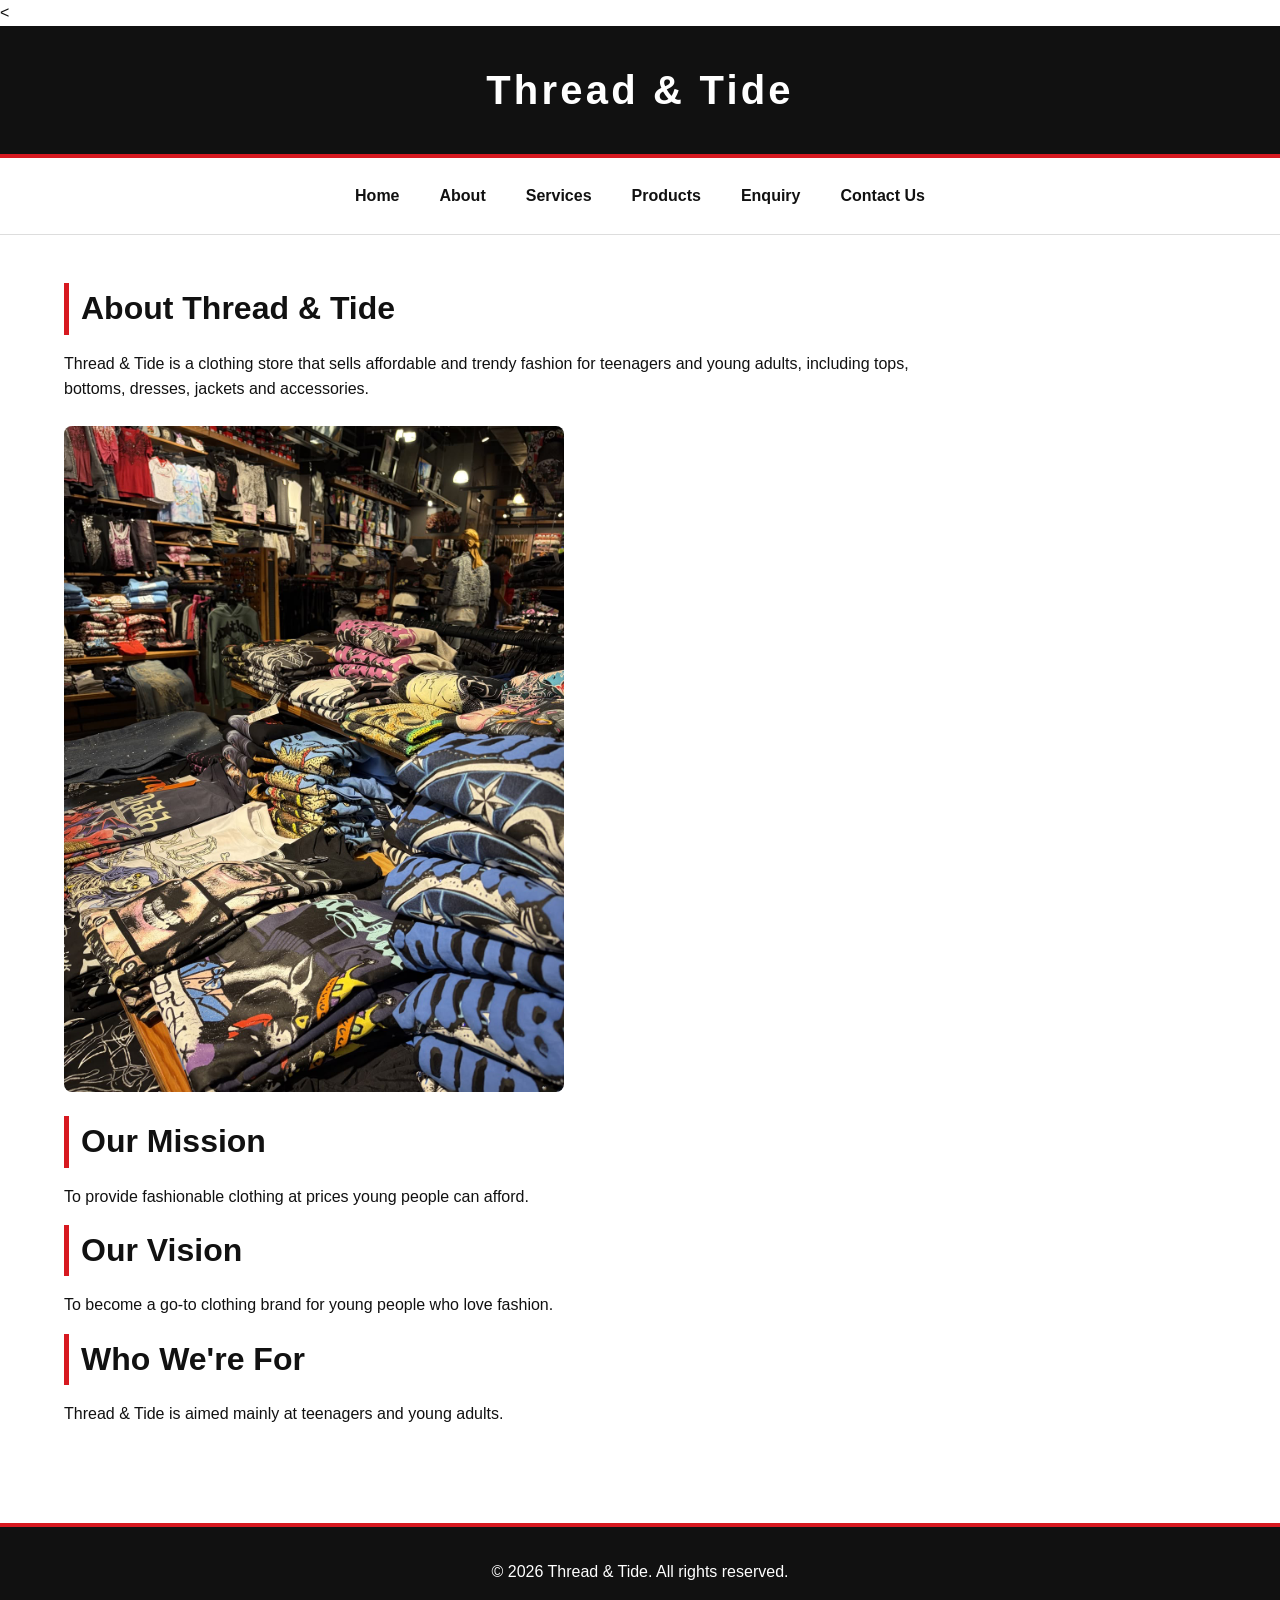
<file: Website/About.html>
<!DOCTYPE html>
<html>
<<head>
    <title>About Thread & Tide | Our Clothing Brand</title>
<meta name="description" content="Learn about Thread & Tide, a South African clothing brand focused on stylish, versatile fashion for everyday wear.">
    <meta name="viewport" content="width=device-width, initial-scale=1.0">
    <link rel="stylesheet" href="style.css">
</head>
<body>
    <header>
        <h1>Thread & Tide</h1>
    </header>
    <nav>
        <a href="index.html">Home</a>
        <a href="About.html">About</a>
        <a href="Services.html">Services</a>
        <a href="Products.html">Products</a>
        <a href="Enquiry.html">Enquiry</a>
        <a href="Contact Us.html">Contact Us</a>
    </nav>
    <main>
        <h2>About Thread & Tide</h2>
        <p>
            Thread & Tide is a clothing store that sells affordable and
            trendy fashion for teenagers and young adults, including tops,
            bottoms, dresses, jackets and accessories.
        </p>
        <img src="images/about.jpg" alt="Inside the Thread & Tide store" width="500">

        <h2>Our Mission</h2>
        <p>To provide fashionable clothing at prices young people can afford.</p>

        <h2>Our Vision</h2>
        <p>To become a go-to clothing brand for young people who love fashion.</p>

        <h2>Who We're For</h2>
        <p>Thread & Tide is aimed mainly at teenagers and young adults.</p>
    </main>
    <footer>
        <p>&copy; 2026 Thread & Tide. All rights reserved.</p>
    </footer>
</body>
</html>
</file>
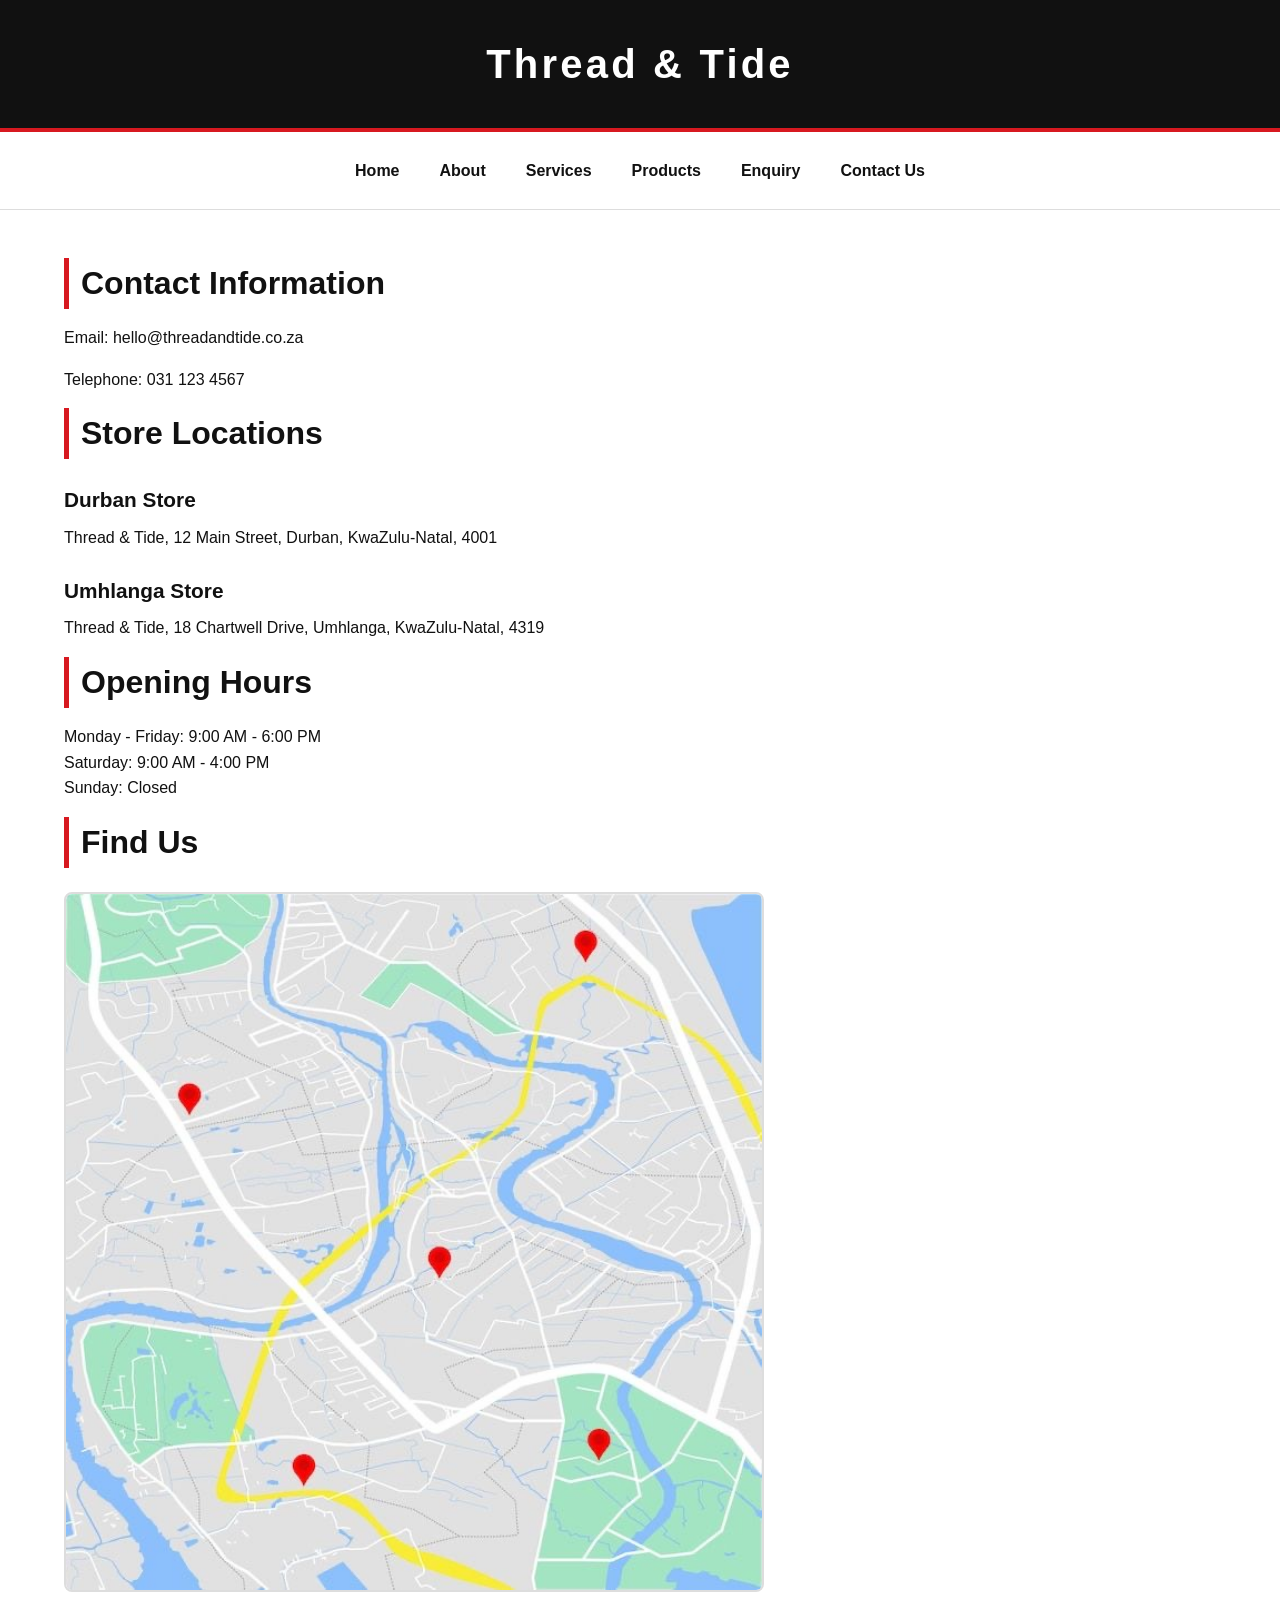
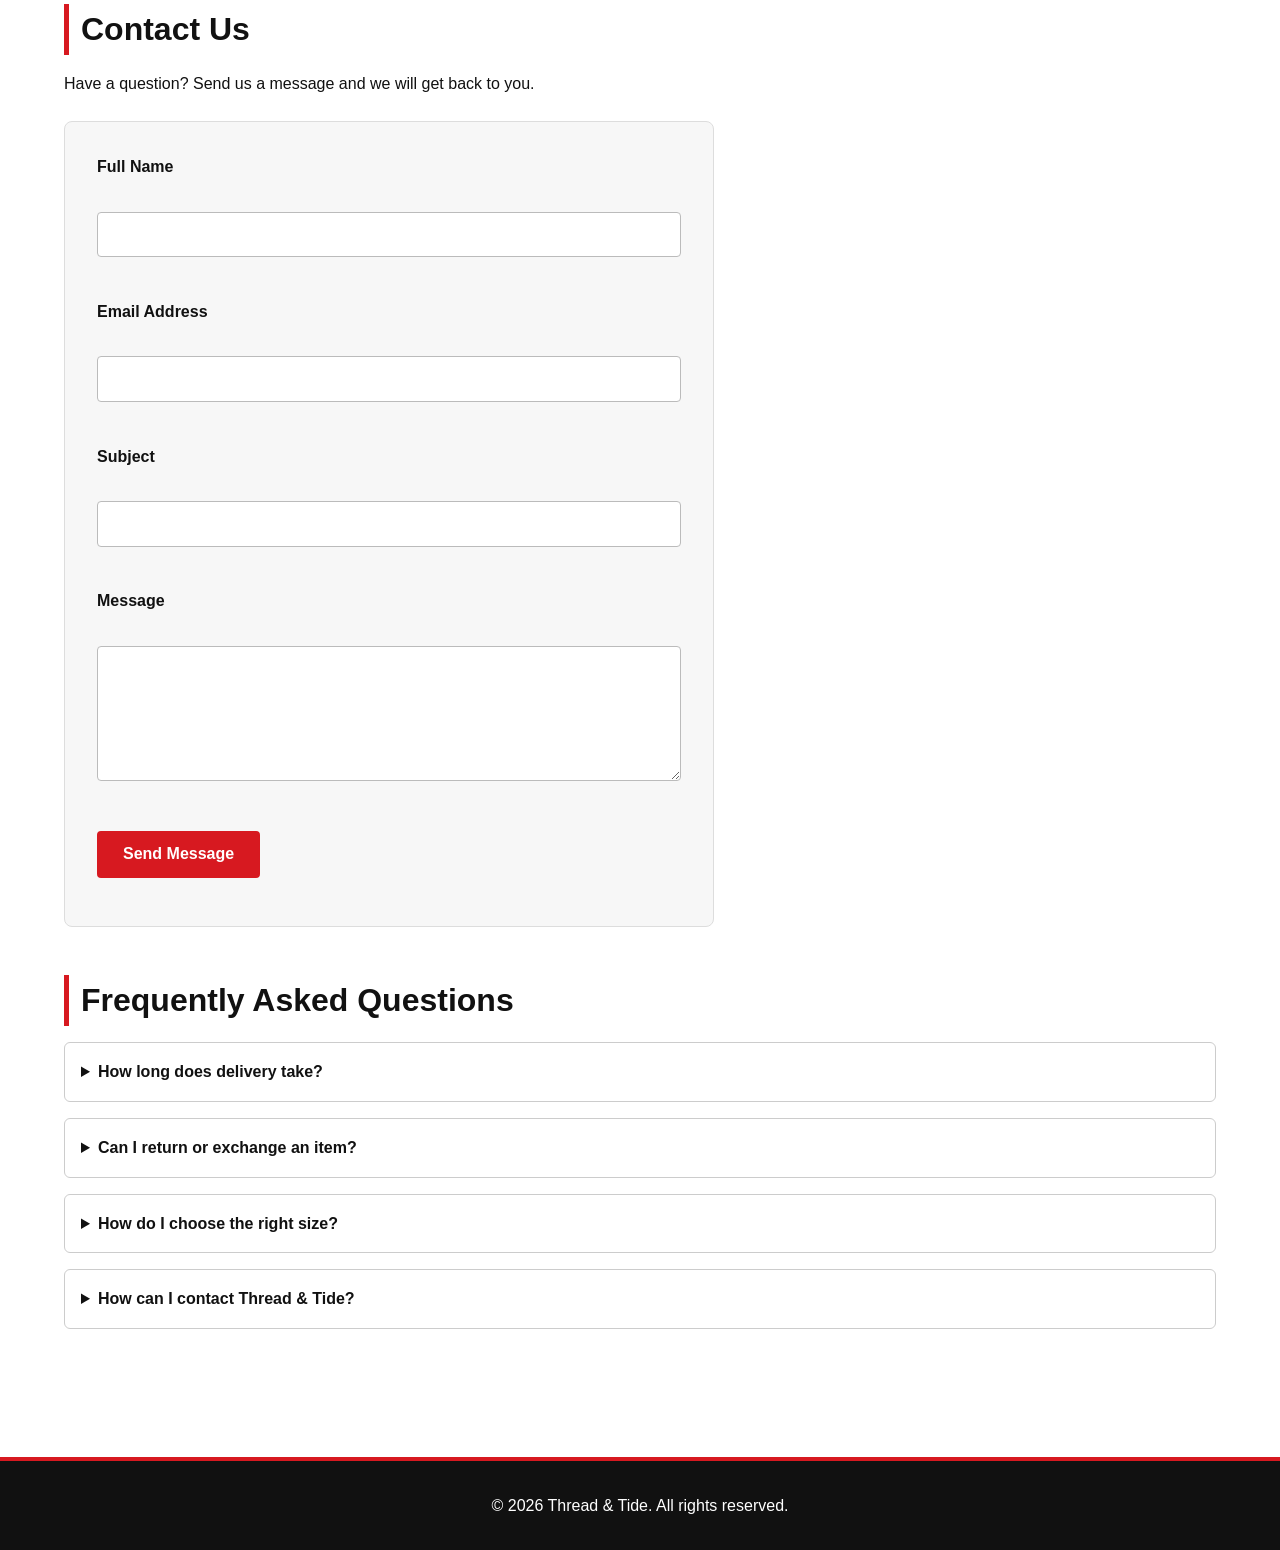
<file: Website/Contact Us.html>
<!DOCTYPE html>
<html>
<head>
    <title>Contact Thread & Tide | Clothing Store South Africa</title>
<meta name="description" content="Contact Thread & Tide for clothing enquiries, store locations, opening hours, delivery questions and customer support in Durban and Umhlanga, South Africa.">
    <meta name="viewport" content="width=device-width, initial-scale=1.0">
    <link rel="stylesheet" href="style.css">
</head>
<body>

    <header>
        <h1>Thread & Tide</h1>
    </header>

    <nav>
        <a href="index.html">Home</a>
        <a href="About.html">About</a>
        <a href="Services.html">Services</a>
        <a href="Products.html">Products</a>
        <a href="Enquiry.html">Enquiry</a>
        <a href="Contact Us.html">Contact Us</a>
    </nav>

    <main>

        <h2>Contact Information</h2>

        <p>Email: hello@threadandtide.co.za</p>
        <p>Telephone: 031 123 4567</p>


        <h2>Store Locations</h2>

        <h3>Durban Store</h3>
        <p>Thread & Tide, 12 Main Street, Durban, KwaZulu-Natal, 4001</p>

        <h3>Umhlanga Store</h3>
        <p>Thread & Tide, 18 Chartwell Drive, Umhlanga, KwaZulu-Natal, 4319</p>


        <h2>Opening Hours</h2>

        <p>
            Monday - Friday: 9:00 AM - 6:00 PM<br>
            Saturday: 9:00 AM - 4:00 PM<br>
            Sunday: Closed
        </p>


        <h2>Find Us</h2>

        <img src="images/map-placeholder.jpg"
             alt="Map showing Thread & Tide store locations"
             width="500">


        <h2>Contact Us</h2>

        <p>Have a question? Send us a message and we will get back to you.</p>

        <form id="contactForm">

    <label for="contactFullname">Full Name</label><br>
    <input
        type="text"
        id="contactFullname"
        name="fullname"
        required
        minlength="2"
    ><br><br>

    <label for="contactEmail">Email Address</label><br>
    <input
        type="email"
        id="contactEmail"
        name="email"
        required
    ><br><br>

    <label for="subject">Subject</label><br>
    <input
        type="text"
        id="subject"
        name="subject"
        required
        minlength="3"
    ><br><br>

    <label for="contactMessage">Message</label><br>
    <textarea
        id="contactMessage"
        name="message"
        rows="6"
        cols="40"
        required
        minlength="10"
    ></textarea><br><br>

    <button type="submit">Send Message</button>

    <p id="contactFeedback" role="status"></p>

</form>
        <section class="faq-section">
            <h2>Frequently Asked Questions</h2>

            <details class="faq-item">
                <summary>How long does delivery take?</summary>
                <p>Orders are usually delivered within 3 to 5 business days.</p>
            </details>

            <details class="faq-item">
                <summary>Can I return or exchange an item?</summary>
                <p>
                    Yes. Please contact us with your order details
                    to enquire about a return or exchange.
                </p>
            </details>

            <details class="faq-item">
                <summary>How do I choose the right size?</summary>
                <p>
                    Please refer to the size information provided
                    with each product before placing your order.
                </p>
            </details>

            <details class="faq-item">
                <summary>How can I contact Thread & Tide?</summary>
                <p>
                    You can email hello@threadandtide.co.za
                    or use the contact form above.
                </p>
            </details>
        </section>

    </main>

    <footer>
        <p>&copy; 2026 Thread & Tide. All rights reserved.</p>
    </footer>
    <button
    type="button"
    id="backToTop"
    class="back-to-top"
    aria-label="Back to top"
>
    TOP
</button>
<script src="contact.js"></script>
</body>
</html>
</file>
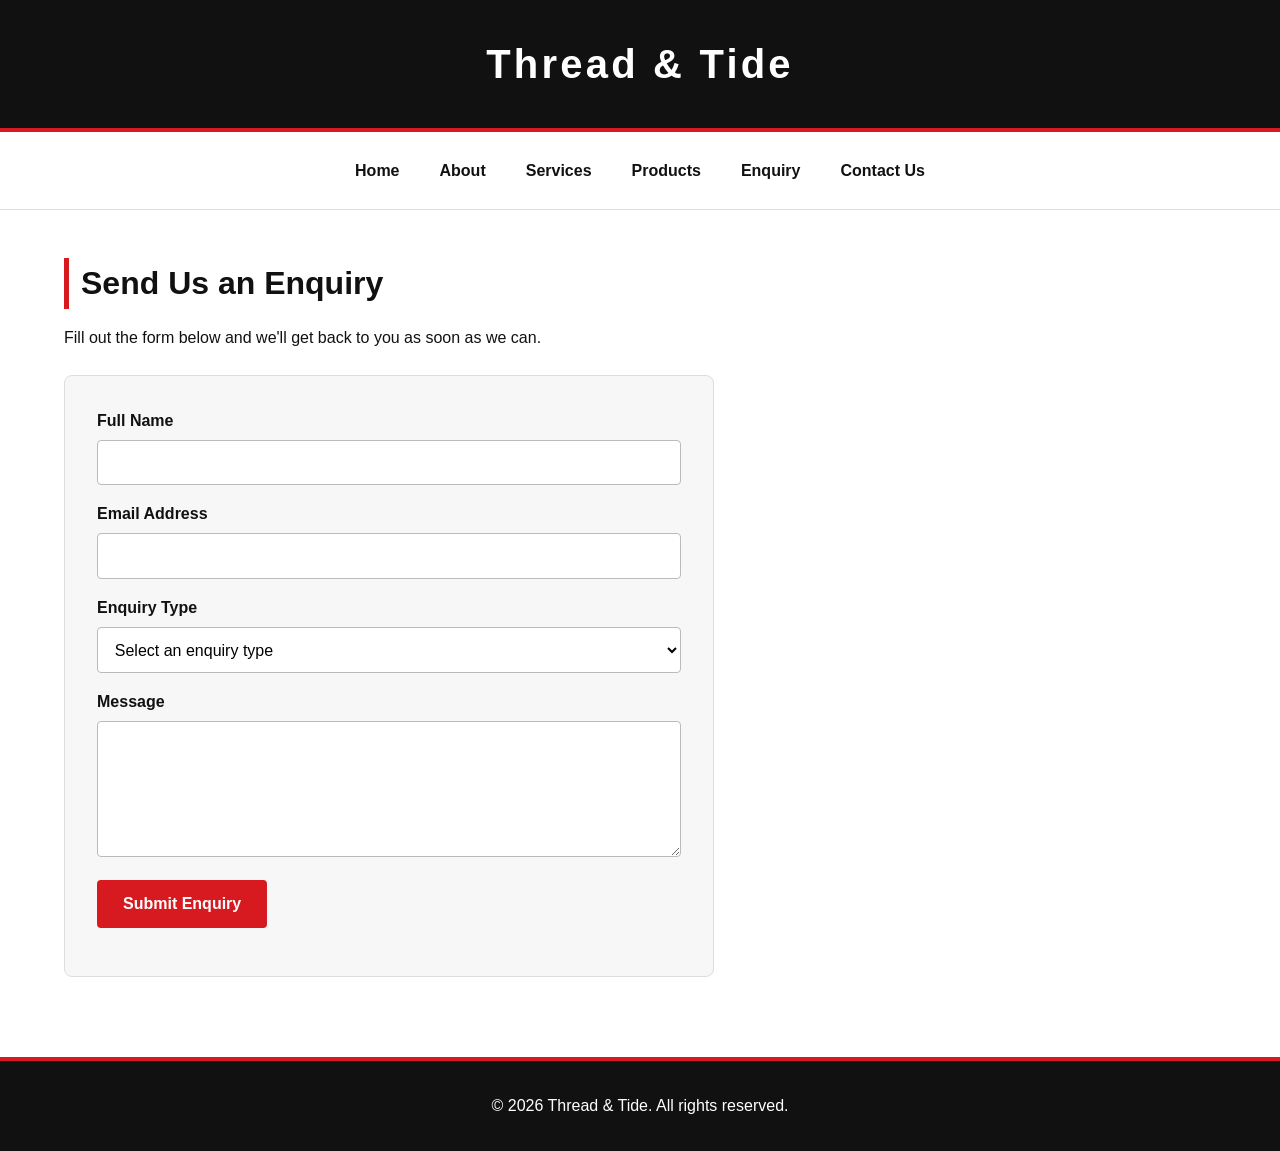
<file: Website/Enquiry.html>
<!DOCTYPE html>
<html>
<head>
    <title>Clothing Enquiries | Thread & Tide</title>
<meta name="description" content="Send Thread & Tide an enquiry about clothing products, orders, delivery, returns or exchanges. Our team is ready to assist you.">
    <meta name="viewport" content="width=device-width, initial-scale=1.0">
    <link rel="stylesheet" href="style.css">
</head>
<body>
    <header>
        <h1>Thread & Tide</h1>
    </header>
    <nav>
        <a href="index.html">Home</a>
        <a href="About.html">About</a>
        <a href="Services.html">Services</a>
        <a href="Products.html">Products</a>
        <a href="Enquiry.html">Enquiry</a>
        <a href="Contact Us.html">Contact Us</a>
    </nav>
    <main>
        <h2>Send Us an Enquiry</h2>
        <p>Fill out the form below and we'll get back to you as soon as we can.</p>

        <form id="enquiryForm">

    <label for="fullname">Full Name</label>
    <input
        type="text"
        id="fullname"
        name="fullname"
        required
        minlength="2"
    >

    <label for="email">Email Address</label>
    <input
        type="email"
        id="email"
        name="email"
        required
    >

    <label for="enquiryType">Enquiry Type</label>
    <select id="enquiryType" name="enquiryType" required>
        <option value="">Select an enquiry type</option>
        <option value="product">Product Question</option>
        <option value="order">Order / Delivery</option>
        <option value="returns">Returns and Exchanges</option>
        <option value="other">Other</option>
    </select>

    <label for="message">Message</label>
    <textarea
        id="message"
        name="message"
        rows="6"
        required
        minlength="10"
    ></textarea>

    <button type="submit">Submit Enquiry</button>

    <p id="enquiryFeedback" role="status"></p>

</form>
    </main>
    <footer>
        <p>&copy; 2026 Thread & Tide. All rights reserved.</p>
    </footer>
    <script src="enquiry.js"></script>
</body>
</html>
</file>
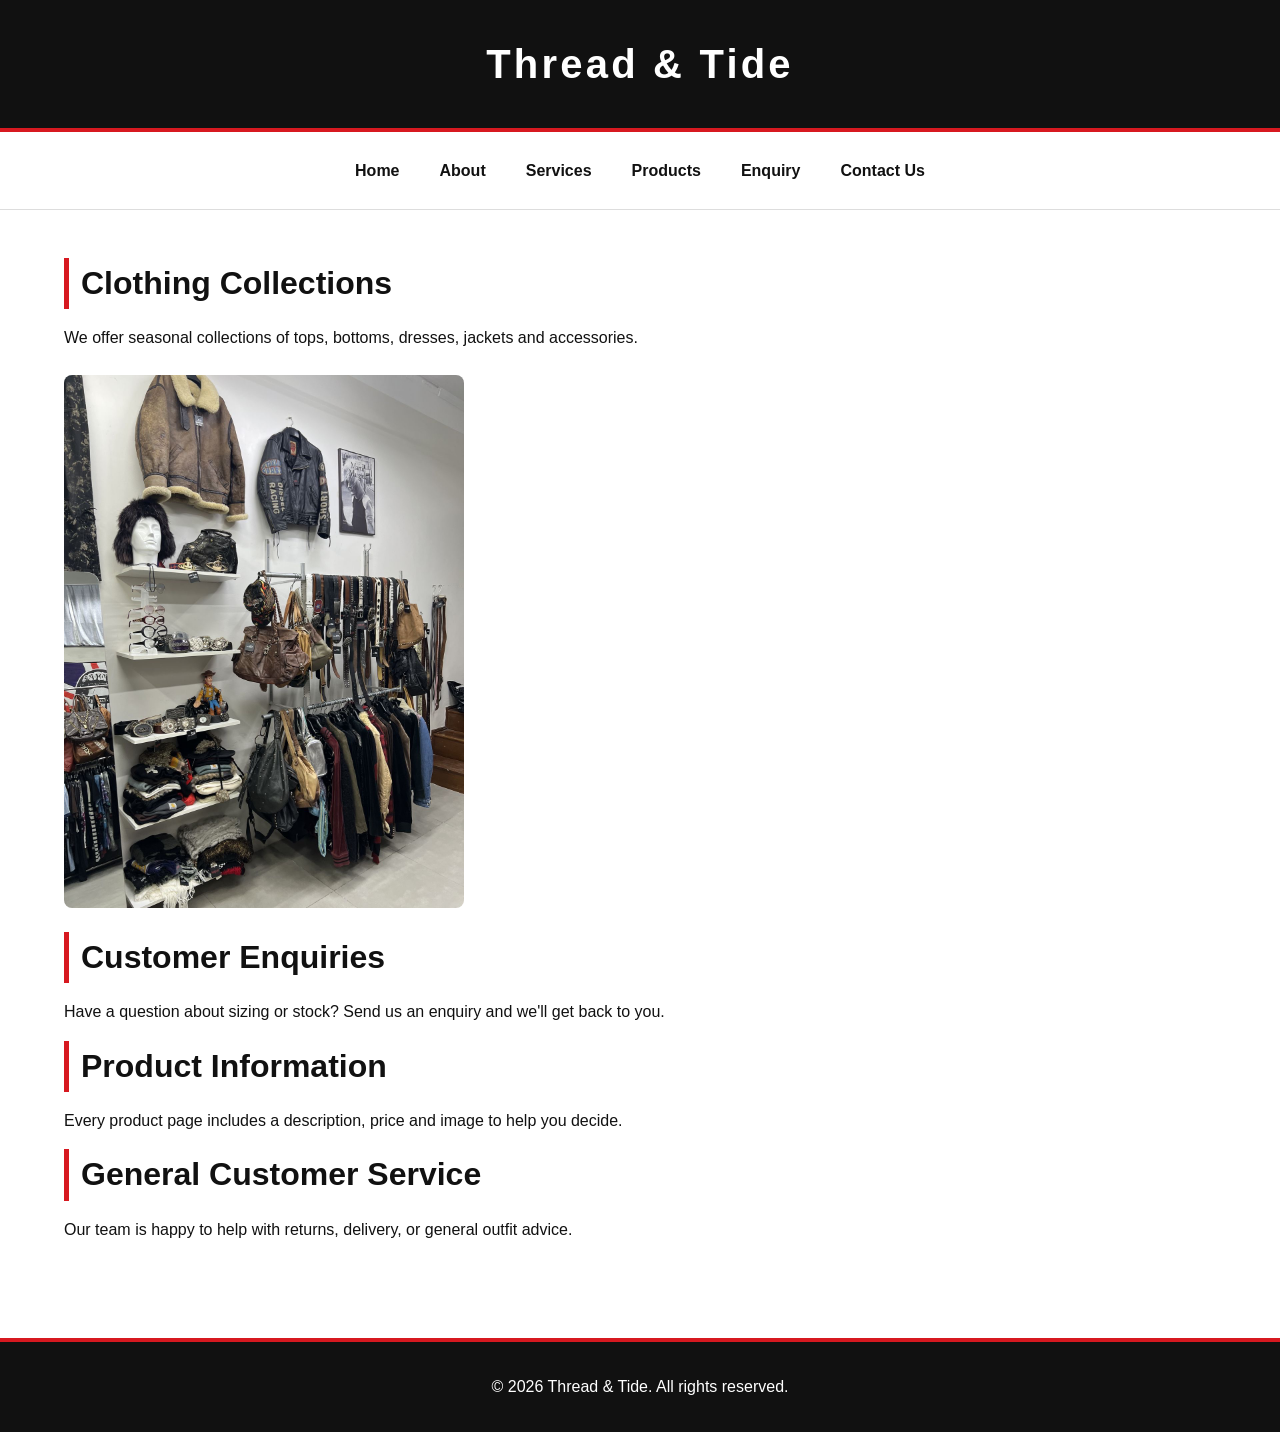
<file: Website/Services.html>
<!DOCTYPE html>
<html>
<head>
    <title>Clothing Services | Thread & Tide South Africa</title>
<meta name="description" content="Explore Thread & Tide's clothing services, including fashion shopping, customer support, delivery information and assistance with orders.">
    <meta name="viewport" content="width=device-width, initial-scale=1.0">
    <link rel="stylesheet" href="style.css">
</head>
<body>
    <header>
        <h1>Thread & Tide</h1>
    </header>
    <nav>
        <a href="index.html">Home</a>
        <a href="About.html">About</a>
        <a href="Services.html">Services</a>
        <a href="Products.html">Products</a>
        <a href="Enquiry.html">Enquiry</a>
        <a href="Contact Us.html">Contact Us</a>
    </nav>
    <main>
        <h2>Clothing Collections</h2>
        <p>We offer seasonal collections of tops, bottoms, dresses, jackets and accessories.</p>
        <img src="images/services-collections.jpg" alt="Clothing collection rack" width="400">

        <h2>Customer Enquiries</h2>
        <p>Have a question about sizing or stock? Send us an enquiry and we'll get back to you.</p>

        <h2>Product Information</h2>
        <p>Every product page includes a description, price and image to help you decide.</p>

        <h2>General Customer Service</h2>
        <p>Our team is happy to help with returns, delivery, or general outfit advice.</p>
    </main>
    <footer>
        <p>&copy; 2026 Thread & Tide. All rights reserved.</p>
    </footer>
</body>
</html>
</file>
<file: Website/style.css>
/* Thread & Tide - Part 2 Stylesheet */

/* ---------- CSS RESET ---------- */

* {
    margin: 0;
    padding: 0;
    box-sizing: border-box;
}

html {
    scroll-behavior: smooth;
}

body {
    font-family: Arial, Helvetica, sans-serif;
    background-color: #ffffff;
    color: #111111;
    line-height: 1.6;
    font-size: 1rem;
}

/* ---------- HEADER ---------- */

header {
    background-color: #111111;
    color: #ffffff;
    text-align: center;
    padding: 2rem 1rem;
    border-bottom: 4px solid #d71920;
}

header h1 {
    font-size: 2.5rem;
    font-weight: 700;
    letter-spacing: 0.08em;
}

/* ---------- NAVIGATION ---------- */

nav {
    background-color: #ffffff;
    display: flex;
    justify-content: center;
    align-items: center;
    flex-wrap: wrap;
    gap: 0.5rem;
    padding: 1rem;
    border-bottom: 1px solid #dddddd;
}

nav a {
    color: #111111;
    text-decoration: none;
    font-weight: 600;
    padding: 0.6rem 1rem;
    border-radius: 4px;
    transition: 0.3s ease;
}

nav a:hover,
nav a:focus {
    background-color: #d71920;
    color: #ffffff;
}

nav a:active {
    background-color: #111111;
    color: #ffffff;
}

/* ---------- MAIN CONTENT ---------- */

main {
    width: 90%;
    max-width: 1200px;
    margin: 0 auto;
    padding: 3rem 0;
}

main h2 {
    font-size: 2rem;
    margin-bottom: 1rem;
    color: #111111;
    border-left: 5px solid #d71920;
    padding-left: 0.75rem;
}

main h3 {
    font-size: 1.3rem;
    margin-top: 1.5rem;
    margin-bottom: 0.5rem;
}

main p {
    margin-bottom: 1rem;
    max-width: 850px;
}

/* ---------- IMAGES ---------- */

img {
    max-width: 100%;
    height: auto;
    display: block;
}

main > img {
    margin: 1.5rem 0;
    border-radius: 8px;
}

/* ---------- HOME PAGE ---------- */

main img[alt="Thread & Tide fashion collection"] {
    width: 100%;
    max-height: 550px;
    object-fit: cover;
}

main img[alt="Graphic crop tee"],
main img[alt="Denim jacket"],
main img[alt="Floral wrap dress"] {
    display: inline-block;
    width: 30%;
    margin: 1%;
    vertical-align: top;
    border-radius: 8px;
    transition: transform 0.3s ease;
}

main img[alt="Graphic crop tee"]:hover,
main img[alt="Denim jacket"]:hover,
main img[alt="Floral wrap dress"]:hover {
    transform: scale(1.03);
}

/* ---------- PRODUCT PAGE ---------- */

main h2 + img {
    margin-bottom: 0.75rem;
}

main h2 + img + p {
    font-weight: 700;
    font-size: 1.1rem;
}

main h2 + img + p + p {
    color: #555555;
}

/* ---------- LINKS ---------- */

main a {
    color: #d71920;
    font-weight: 700;
}

main a:hover {
    color: #111111;
}

/* ---------- FORMS ---------- */

form {
    max-width: 650px;
    background-color: #f7f7f7;
    padding: 2rem;
    border: 1px solid #dddddd;
    border-radius: 8px;
    margin-top: 1.5rem;
}

label {
    display: block;
    font-weight: 700;
    margin-bottom: 0.4rem;
}

input,
select,
textarea {
    width: 100%;
    padding: 0.8rem;
    margin-bottom: 1rem;
    border: 1px solid #bbbbbb;
    border-radius: 4px;
    font-family: inherit;
    font-size: 1rem;
    background-color: #ffffff;
}

input:focus,
select:focus,
textarea:focus {
    outline: 2px solid #d71920;
    border-color: #d71920;
}

textarea {
    resize: vertical;
}

button {
    background-color: #d71920;
    color: #ffffff;
    border: 2px solid #d71920;
    padding: 0.8rem 1.5rem;
    font-size: 1rem;
    font-weight: 700;
    border-radius: 4px;
    cursor: pointer;
    transition: 0.3s ease;
}

button:hover {
    background-color: #111111;
    border-color: #111111;
}

button:active {
    transform: scale(0.98);
}

/* ---------- CONTACT PAGE ---------- */

main img[alt="Map showing Thread & Tide store locations"] {
    width: 100%;
    max-width: 700px;
    border-radius: 8px;
    border: 2px solid #dddddd;
}

/* ---------- FOOTER ---------- */

footer {
    background-color: #111111;
    color: #ffffff;
    text-align: center;
    padding: 2rem 1rem;
    margin-top: 2rem;
    border-top: 4px solid #d71920;
}

footer p {
    margin: 0;
}

/* ---------- TABLET ---------- */

@media (max-width: 900px) {

    header h1 {
        font-size: 2.2rem;
    }

    main {
        width: 92%;
        padding: 2.5rem 0;
    }

    main h2 {
        font-size: 1.8rem;
    }

    main img[alt="Graphic crop tee"],
    main img[alt="Denim jacket"],
    main img[alt="Floral wrap dress"] {
        width: 30%;
    }

    nav {
        gap: 0.25rem;
    }

    nav a {
        padding: 0.5rem 0.7rem;
    }
}

/* ---------- MOBILE ---------- */

@media (max-width: 600px) {

    header {
        padding: 1.5rem 1rem;
    }

    header h1 {
        font-size: 1.8rem;
        letter-spacing: 0.05em;
    }

    nav {
        flex-direction: column;
        align-items: stretch;
        padding: 0.75rem;
    }

    nav a {
        text-align: center;
        width: 100%;
    }

    main {
        width: 92%;
        padding: 2rem 0;
    }

    main h2 {
        font-size: 1.5rem;
    }

    main h3 {
        font-size: 1.15rem;
    }

    main img[alt="Graphic crop tee"],
    main img[alt="Denim jacket"],
    main img[alt="Floral wrap dress"] {
        display: block;
        width: 100%;
        margin: 1rem 0;
    }

    form {
        padding: 1.25rem;
    }

    input,
    select,
    textarea {
        font-size: 1rem;
    }

    button {
        width: 100%;
    }

    footer {
        padding: 1.5rem 1rem;
    }
}
/* ---------- PRODUCT GRID ---------- */

.product-grid {
    display: grid;
    grid-template-columns: repeat(3, 1fr);
    gap: 2rem;
    margin-top: 2rem;
}

.product-card {
    background-color: #ffffff;
    border: 1px solid #dddddd;
    border-radius: 8px;
    padding: 1.5rem;
    box-shadow: 0 3px 10px rgba(0, 0, 0, 0.08);
    transition: transform 0.3s ease, box-shadow 0.3s ease;
}

.product-card:hover {
    transform: translateY(-5px);
    box-shadow: 0 8px 20px rgba(0, 0, 0, 0.15);
}

.product-card img {
    width: 100%;
    height: 280px;
    object-fit: contain;
    background-color: #ffffff;
    border-radius: 6px;
    margin-bottom: 1rem;
}

.product-card h3 {
    color: #111111;
    margin-bottom: 0.5rem;
}

.product-card .product-name {
    color: #d71920;
    font-weight: 700;
}

.product-card p {
    color: #555555;
}

/* ---------- PRODUCT GRID - TABLET ---------- */

@media (max-width: 900px) {

    .product-grid {
        grid-template-columns: repeat(2, 1fr);
    }

}

/* ---------- PRODUCT GRID - MOBILE ---------- */

@media (max-width: 600px) {

    .product-grid {
        grid-template-columns: 1fr;
    }

    .product-card img {
        height: auto;
        max-height: 350px;
    }

}
/* ---------- PRODUCT IMAGE LIGHTBOX ---------- */

.lightbox {
    width: min(90%, 700px);
    max-width: 700px;
    max-height: 90vh;
    margin: auto;
    padding: 2rem;
    border: none;
    border-radius: 10px;
    background-color: #ffffff;
    color: #111111;
    text-align: center;
    box-shadow: 0 10px 35px rgba(0, 0, 0, 0.3);
}

.lightbox::backdrop {
    background-color: rgba(0, 0, 0, 0.8);
}

.lightbox img {
    max-width: 100%;
    max-height: 70vh;
    width: auto;
    height: auto;
    margin: 0 auto;
    object-fit: contain;
}

.lightbox p {
    margin: 1rem 0 0;
    font-weight: 700;
}

.lightbox-close {
    display: block;
    margin: 0 0 1rem auto;
    padding: 0.3rem 0.8rem;
    font-size: 1.5rem;
    line-height: 1;
}

@media (max-width: 600px) {
    .lightbox {
        padding: 1rem;
    }
}
/* ---------- FAQ ACCORDION ---------- */

.faq-section {
    margin: 3rem 0;
}

.faq-item {
    margin-bottom: 1rem;
    border: 1px solid #cccccc;
    border-radius: 6px;
    padding: 1rem;
    background-color: #ffffff;
    color: #111111;
}

.faq-item summary {
    cursor: pointer;
    font-weight: 700;
}

.faq-item p {
    margin: 1rem 0 0;
    line-height: 1.6;
}
/* ---------- BACK TO TOP BUTTON ---------- */

.back-to-top {
    position: fixed;
    bottom: 25px;
    right: 25px;
    width: 48px;
    height: 48px;
    border: none;
    border-radius: 50%;
    background-color: #e31b23;
    color: #ffffff;
    font-size: 1.5rem;
    font-weight: 700;
    cursor: pointer;
    display: none;
    z-index: 1000;
    box-shadow: 0 3px 10px rgba(0, 0, 0, 0.2);
}

.back-to-top:hover {
    background-color: #111111;
}

.back-to-top:focus-visible {
    outline: 3px solid #111111;
    outline-offset: 3px;
}
.back-to-top {
    font-size: 0.75rem;
    letter-spacing: 1px;
}
.back-to-top {
    display: none;
    align-items: center;
    justify-content: center;
    text-align: center;
    line-height: 1;
    padding: 0;
}
/* ---------- PRODUCT CARD HOVER ANIMATION ---------- */

.product-card {
    transition: transform 0.25s ease, box-shadow 0.25s ease;
}

.product-card:hover {
    transform: translateY(-5px);
    box-shadow: 0 8px 18px rgba(0, 0, 0, 0.12);
}

/* Respect reduced-motion preferences */
@media (prefers-reduced-motion: reduce) {
    .product-card {
        transition: none;
    }

    .product-card:hover {
        transform: none;
    }
}
</file>
